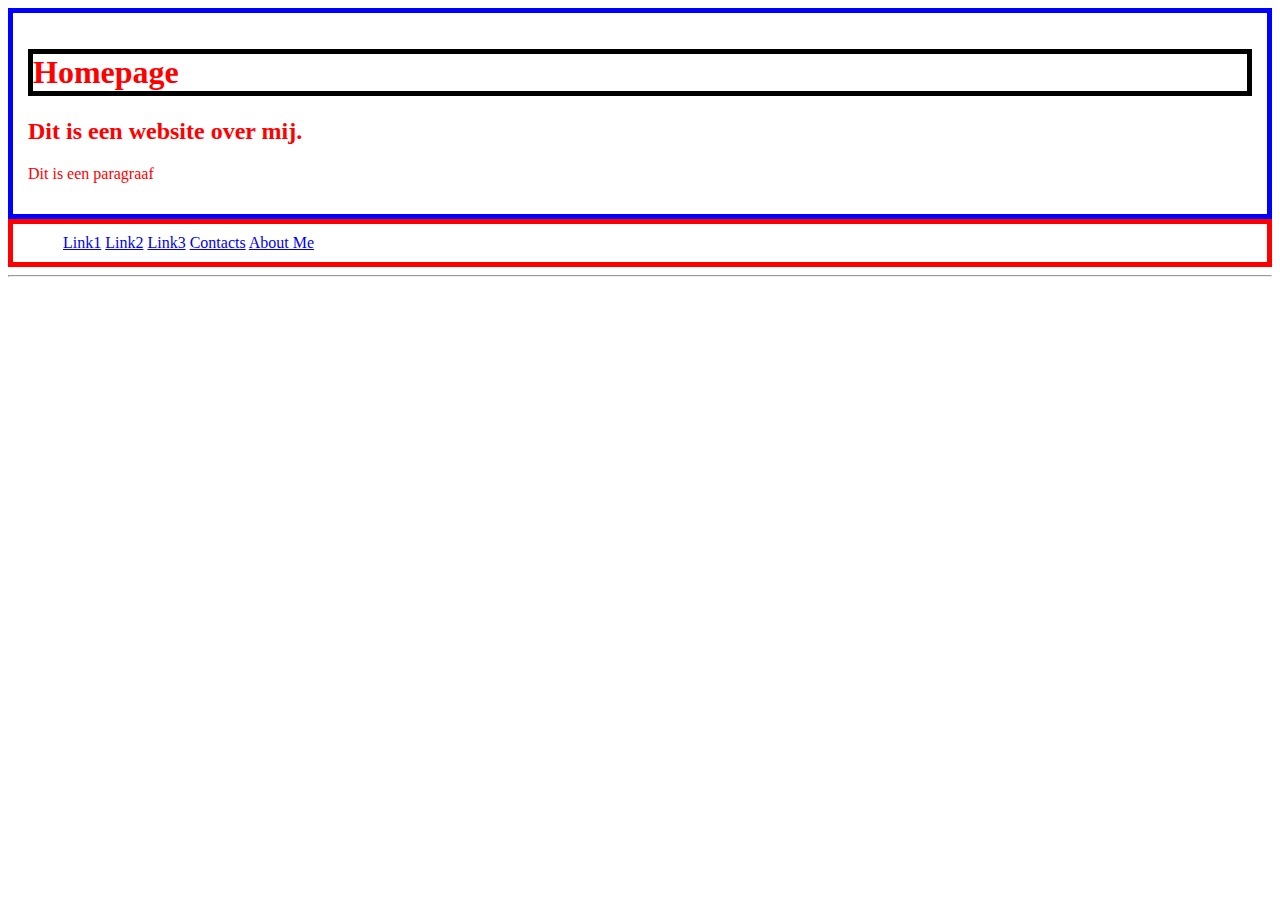
<file: index.html>
<!DOCTYPE html>
<html>

<head>
  <header>
    <link rel="stylesheet" type="text/css" href="styles.css">
    <!-- hier zet je de code in de head tags -->
    <title> My First Page </title>
  </header>
</head>

<body>
  <main class="blue-border">
    <h1 class="black-border">Homepage</h1>
    <h2>Dit is een website over mij.</h2>
    <p>Dit is een paragraaf</p>
  </main>
  <nav class="red-border">
    <ul class="horizontal-links">
      <li class="horizontal-links">
        <a href="#">Link1</a>
      </li>
      <li class="horizontal-links">
        <a href="#">Link2</a>
      </li>
      <li class="horizontal-links">
        <a href="#">Link3</a>
      </li>
    </ul>
    <a href="contact.html">Contacts</a>
    <a href="about.html">About Me</a>
  </nav>
  <hr>
</body>
<footer>

</footer>

</html>
</file>
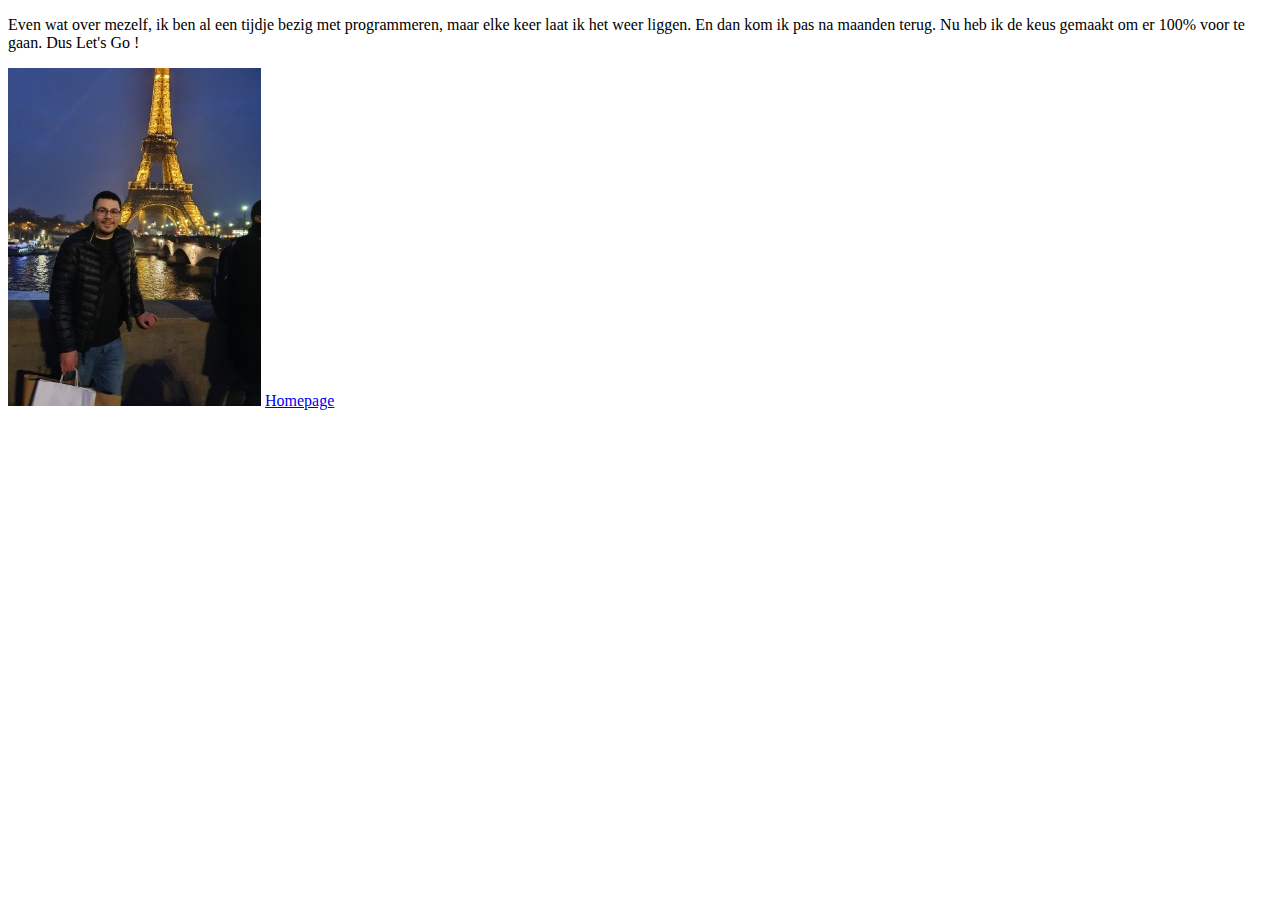
<file: about.html>
<!DOCTYPE html>
<html lang="en">
<head>
    <meta charset="UTF-8">
    <meta name="viewport" content="width=device-width, initial-scale=1.0">
    <title>About Me</title>
</head>
<body>
    <p>Even wat over mezelf, ik ben al een tijdje bezig met programmeren,
        maar elke keer laat ik het weer liggen. En dan kom ik pas na maanden terug.
    Nu heb ik de keus gemaakt om er 100% voor te gaan. Dus Let's Go !</p>
    <img src="Ik en de Eifeltoren (1).jpg"> 
<a href="index.html">Homepage</a>
</body>
</html>
</file>
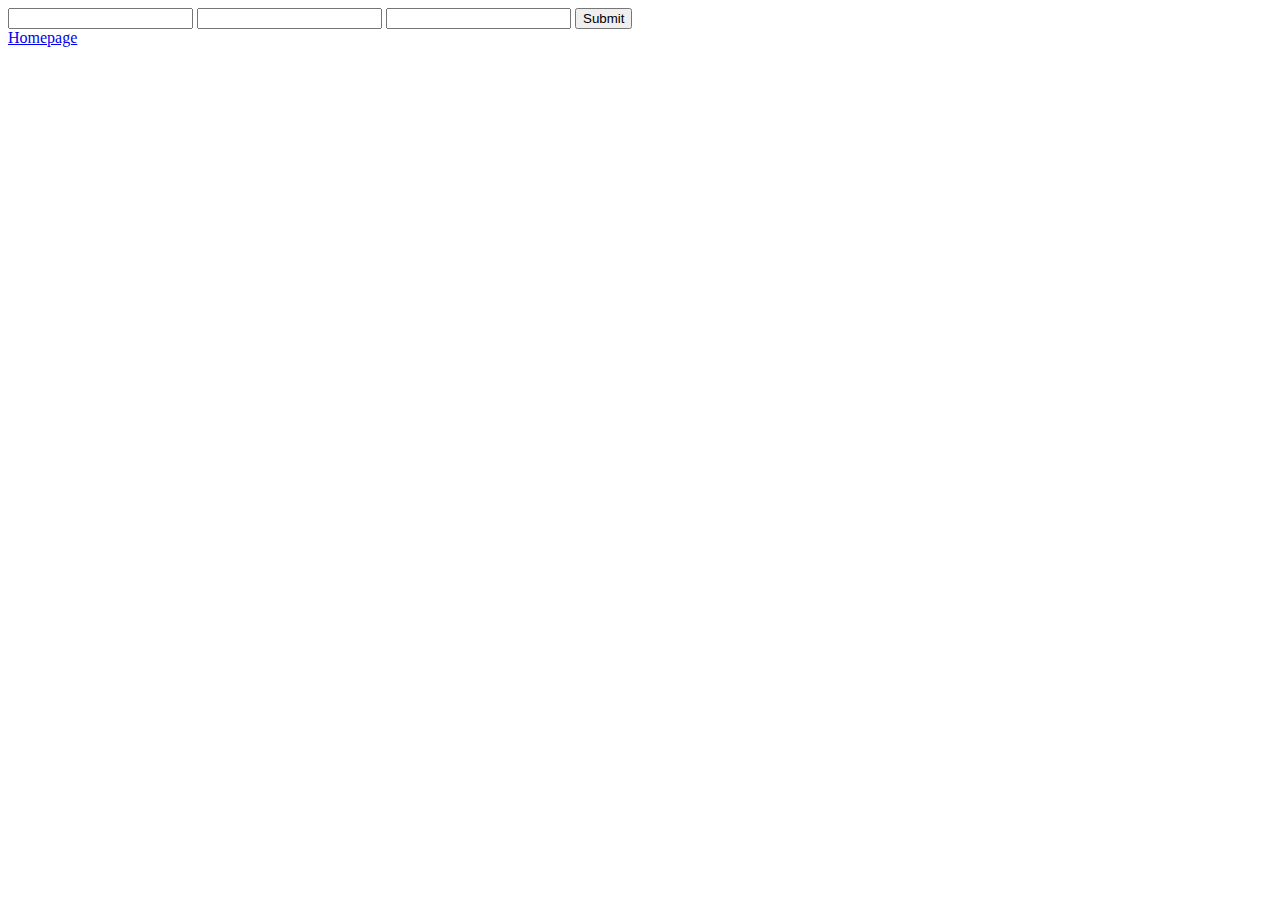
<file: contact.html>
<!DOCTYPE html>
<html lang="en">

<head>
    <meta charset="UTF-8">
    <meta name="viewport" content="width=device-width, initial-scale=1.0">
    <title>Contacts</title>
</head>

<body>

    <form data-netlify="true">
        <input type="text" />
        <input type="email" />
        <input type="text" />
        <input type="submit" />
    </form>
    <a href="index.html">Homepage</a>
</body>

</html>
</file>
<file: styles.css>
body{

    color: red;
}

.black-border {

    border: 5px solid black;
}

#green-background{

    background-color: green;
}

.red-border {

    border: 5px solid red;
    margin: 10px 0px;
    padding: 10px;
    margin: auto;
}

.blue-border {

    border: 5px solid blue;
    margin: 10px 0px;
    padding: 15px;
    margin: auto;
}

.horizontal-links {

display: inline;
}

@media (max-width: 380px){}

@media (min-width: 1024px) {

    
}
</file>
